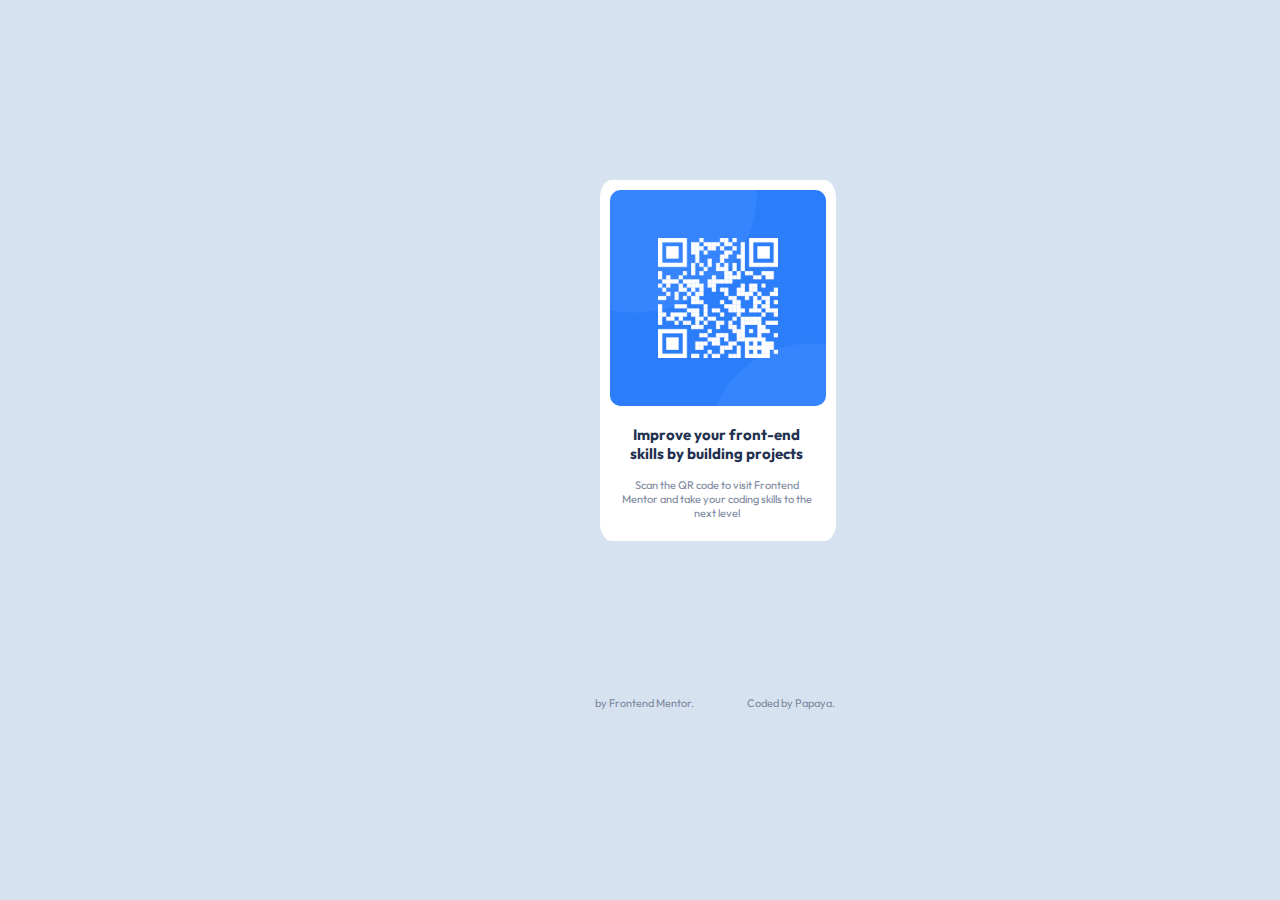
<file: index.html>
<!DOCTYPE html>
<html lang="en">

  <head>
    <meta charset="UTF-8">
    <meta name="viewport" content="width=device-width, initial-scale=1.0"> <!-- displays site properly based on user's device -->
    <link rel="icon" type="image/png" sizes="32x32" href="src/qr-code-component-main/images/favicon-32x32.png">
    <link rel="preconnect" href="https://fonts.googleapis.com">
    <link rel="preconnect" href="https://fonts.gstatic.com" crossorigin>
    <link href="https://fonts.googleapis.com/css2?family=Outfit&display=swap" rel="stylesheet">
    <link rel="stylesheet" href="src/qr-code-component-main/css/style.css">
    <title>Frontend Mentor | QR code component</title>
  </head>

  <body>
  <div class="middle-container">
      <img class="Qr" src="src/qr-code-component-main/images/image-qr-code.png" alt="image-qr-code">
      <h3>Improve your front-end skills by building projects</h3>
      <p>Scan the QR code to visit Frontend Mentor and take your coding skills to the next level</p>

  </div>

  <div class="bottom-container">
    <p class="webs-source">by <a href="https://www.frontendmentor.io?ref=challenge" target="_blank">Frontend Mentor</a>.</p>
    <p class="made-by">Coded by Papaya.</p>
  </div>
  </body>

</html>
</file>
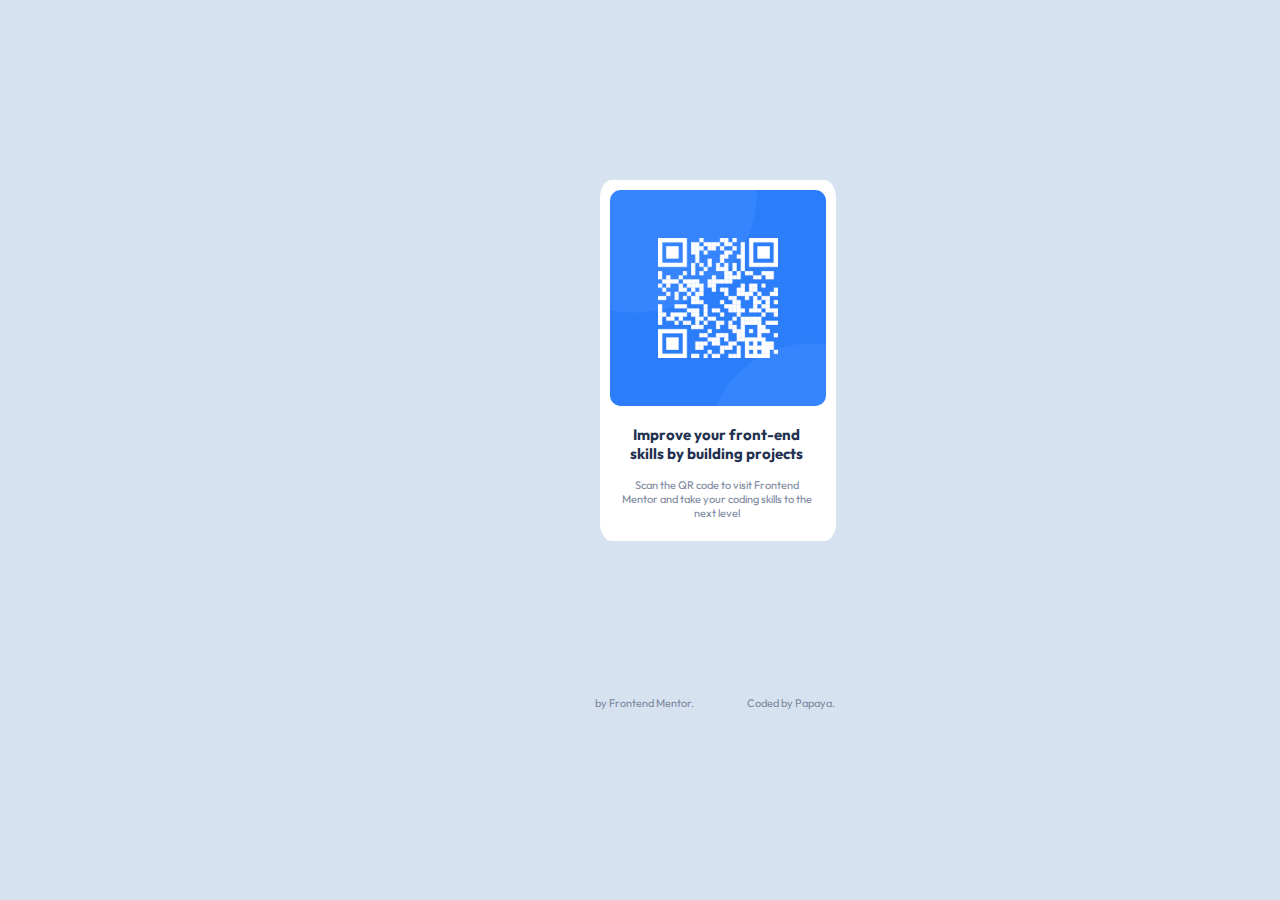
<file: src/index.html>
<!DOCTYPE html>
<html lang="en">

  <head>
    <meta charset="UTF-8">
    <meta name="viewport" content="width=device-width, initial-scale=1.0"> <!-- displays site properly based on user's device -->
    <link rel="icon" type="image/png" sizes="32x32" href="qr-code-component-main/images/favicon-32x32.png">
    <link rel="preconnect" href="https://fonts.googleapis.com">
    <link rel="preconnect" href="https://fonts.gstatic.com" crossorigin>
    <link href="https://fonts.googleapis.com/css2?family=Outfit&display=swap" rel="stylesheet">
    <link rel="stylesheet" href="qr-code-component-main/css/style.css">
    <title>Frontend Mentor | QR code component</title>
  </head>

  <body>
  <div class="middle-container">
      <img class="Qr" src="qr-code-component-main/images/image-qr-code.png" alt="image-qr-code">
      <h3>Improve your front-end skills by building projects</h3>
      <p>Scan the QR code to visit Frontend Mentor and take your coding skills to the next level</p>

  </div>

  <div class="bottom-container">
    <p class="webs-source">by <a href="https://www.frontendmentor.io?ref=challenge" target="_blank">Frontend Mentor</a>.</p>
    <p class="made-by">Coded by Papaya.</p>
  </div>
  </body>

</html>
</file>
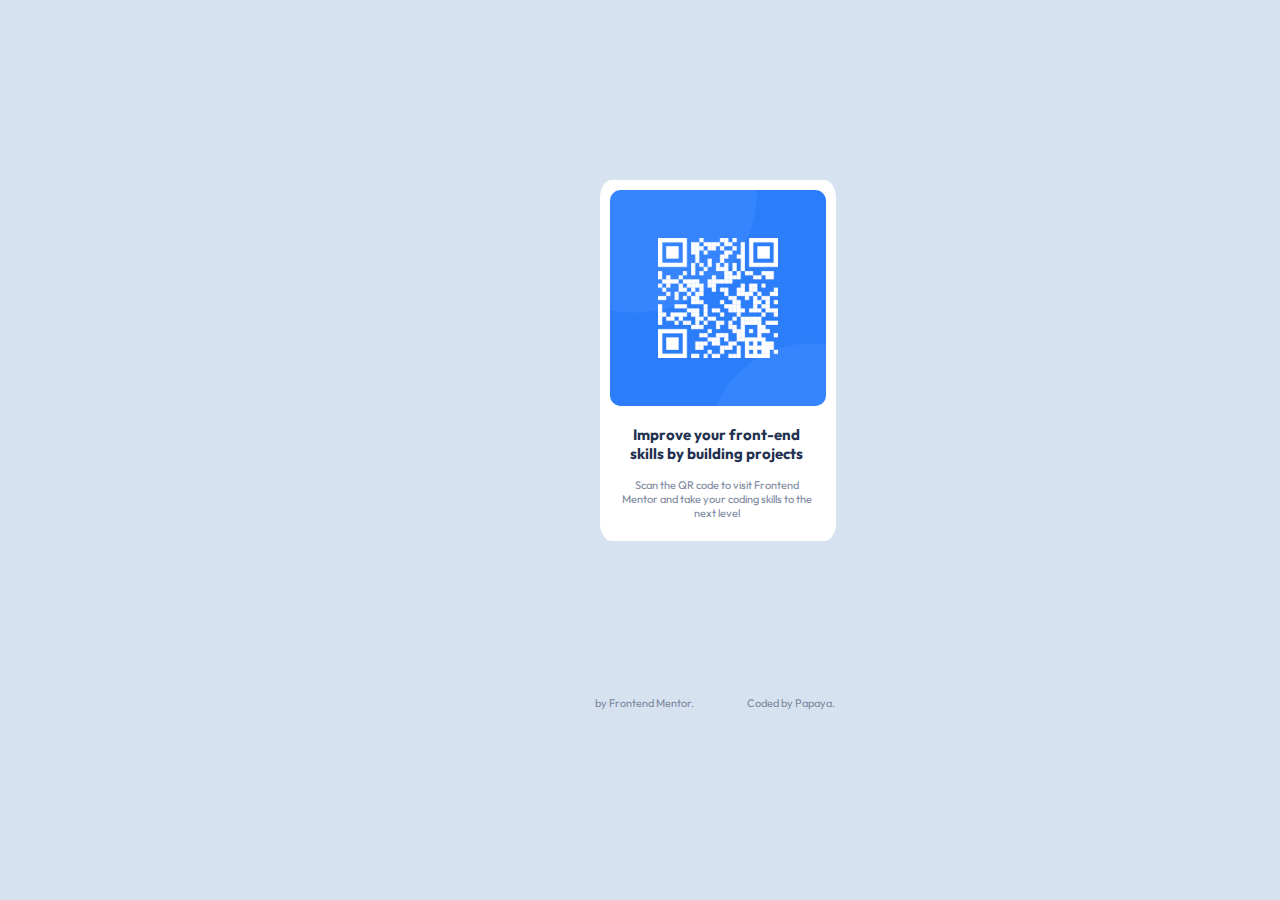
<file: src/qr-code-component-main/index.html>
<!DOCTYPE html>
<html lang="en">

  <head>
    <meta charset="UTF-8">
    <meta name="viewport" content="width=device-width, initial-scale=1.0"> <!-- displays site properly based on user's device -->
    <link rel="icon" type="image/png" sizes="32x32" href="./images/favicon-32x32.png">
    <link rel="preconnect" href="https://fonts.googleapis.com">
    <link rel="preconnect" href="https://fonts.gstatic.com" crossorigin>
    <link href="https://fonts.googleapis.com/css2?family=Outfit&display=swap" rel="stylesheet">
    <link rel="stylesheet" href="css/style.css">
    <title>Frontend Mentor | QR code component</title>
  </head>

  <body>
  <div class="middle-container">
      <img class="Qr" src="images/image-qr-code.png" alt="image-qr-code">
      <h3>Improve your front-end skills by building projects</h3>
      <p>Scan the QR code to visit Frontend Mentor and take your coding skills to the next level</p>

  </div>

  <div class="bottom-container">
    <p class="webs-source">by <a href="https://www.frontendmentor.io?ref=challenge" target="_blank">Frontend Mentor</a>.</p>
    <p class="made-by">Coded by Papaya.</p>
  </div>
  </body>

</html>
</file>
<file: src/qr-code-component-main/css/style.css>
body {
    font-family: 'Outfit', sans-serif;
    width: 1440px;
    background-color: hsl(212, 45%, 89%);
    position: absolute;
    margin: 0;

}

h3 {
    font-weight: 700;
    font-size: 15px;
    color: hsl(218, 44%, 22%);
    text-align: center;
    width: 85%;
    padding-left: 15px;
    padding-right: 15px;
}

p {
    font-weight: 400;
    font-size: 11px;
    color: hsl(220, 15%, 55%);
    text-align: center;
    width:90%;
    padding-left: 10px;
    padding-right: 10px;
}

a {
    color:hsl(220, 15%, 55%);
    text-decoration: none;
}

a:hover {
    color:hsl(218, 44%, 22%);
}

.middle-container {
    position: relative;
    width: 15%;
    padding: 10px 10px;
    background-color: hsl(0, 0%, 100%);
    border-radius: 5%;
    margin-top: 180px;
    margin-left: 600px;
}

.bottom-container {
    position: relative;
    width: 25%;
    margin-top: 150px;
    margin-left: 555px;
}

.webs-source{
    display: inline;
    margin: auto 30px;
}

.made-by {
    display: inline;
}

.Qr {
    width: 100%;
    border-radius: 5%;
}
</file>
